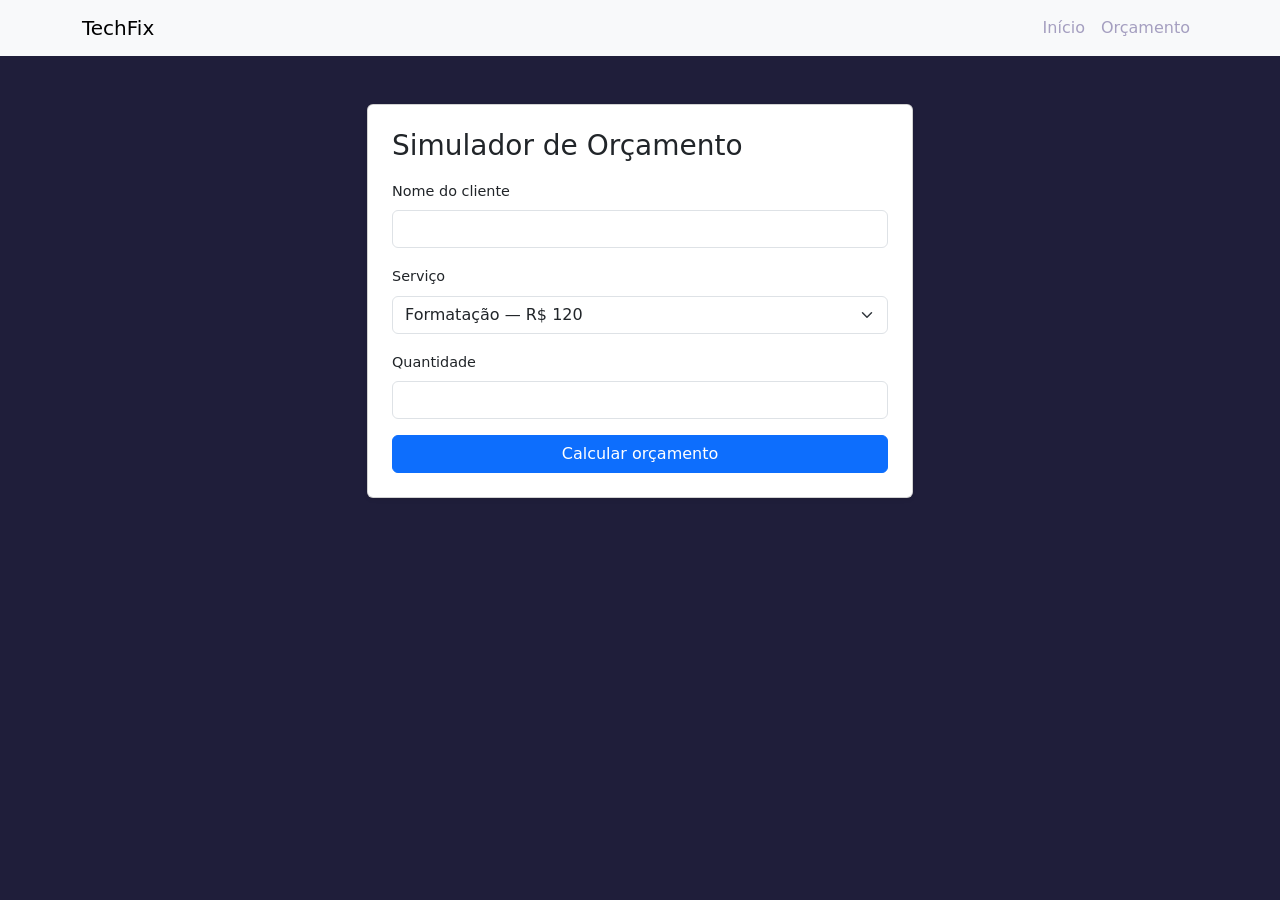
<file: orcamento.html>
<!doctype html>
<html lang="en">
  <head>
    <meta charset="UTF-8" />
    <meta name="viewport" content="width=device-width, initial-scale=1.0" />
    <title>Simulador de Orçamento</title>

    <link
      href="https://cdn.jsdelivr.net/npm/bootstrap@5.3.8/dist/css/bootstrap.min.css"
      rel="stylesheet"
      integrity="sha384-sRIl4kxILFvY47J16cr9ZwB07vP4J8+LH7qKQnuqkuIAvNWLzeN8tE5YBujZqJLB"
      crossorigin="anonymous"
    />

    <link rel="stylesheet" href="css/style.css" />
  </head>
  <body>
    <nav class="navbar navbar-expand-md bg-body-tertiary">
      <div class="container">
        <a class="navbar-brand" href="index.html"> TechFix </a>

        <div class="navbar-nav">
          <a class="nav-link" href="index.html">Início</a>
          <a class="nav-link" href="orcamento.html">Orçamento</a>
        </div>
      </div>
    </nav>
<main class="container py-5">
  <div class="row justify-content-center">
    <div class="col-12 col-md-8 col-lg-6">

      <div class="card shadow-sm">
        <div class="card-body p-4">

          <h1 class="h3 mb-3">Simulador de Orçamento</h1>

          <form id="formulario" novalidate>

            <div class="mb-3">
              <label for="nome" class="form-label">
                Nome do cliente
              </label>
              <input
                type="text"
                id="nome"
                class="form-control"
              >
            </div>

            <div class="mb-3">
              <label for="servico" class="form-label">
                Serviço
              </label>
              <select id="servico" class="form-select">
                <option value="120">Formatação — R$ 120</option>
                <option value="80">Limpeza — R$ 80</option>
                <option value="50">Instalação — R$ 50</option>
              </select>
            </div>

            <div class="mb-3">
              <label for="quantidade" class="form-label">
                Quantidade
              </label>
              <input
                type="number"
                id="quantidade"
                class="form-control"
                min="1"
                step="1"
              >
            </div>

            <button type="submit" class="btn btn-primary w-100">
              Calcular orçamento
            </button>
          </form>

          <div id="resultado" class="alert d-none mt-3" role="alert"></div>

        </div>
      </div>

    </div>
  </div>
</main>

    <script src="js/orcamento.js"></script>
    <script
      src="https://cdn.jsdelivr.net/npm/bootstrap@5.3.8/dist/js/bootstrap.bundle.min.js"
      integrity="sha384-FKyoEForCGlyvwx9Hj09JcYn3nv7wiPVlz7YYwJrWVcXK/BmnVDxM+D2scQbITxI"
      crossorigin="anonymous"
    ></script>
  </body>
</html>
</file>
<file: css/style.css>
/* =========================================================
   GameVault - estilo simples
   Fundo escuro, roxo (principal) e ciano (destaque).
   Fontes: Orbitron (títulos) e Inter (texto).
   ========================================================= */

:root {
  --bg: #1f1e3a;
  --bg-alt: #140f26;
  --card: #1b1533;
  --borda: #2e2552;
  --roxo: #7c2caa;
  --ciano: #7d39a5;
  --texto: #ece9f7;
  --suave: #a59fc0;
  --perigo: #f43f5e;
  --sucesso: #22c55e;
}

html { scroll-behavior: smooth; }

body {
  background: var(--bg);
  color: var(--texto);
  font-family: "Inter", system-ui, sans-serif;
}

.text-secondary { color: var(--suave) !important; }

/* ---------- Menu ---------- */
.gv-navbar {
  background: var(--bg);
  border-bottom: 1px solid var(--borda);
}

.gv-logo {
  font-family: "Orbitron", sans-serif;
  font-weight: 800;
  color: #fff;
  text-decoration: none;
}
.gv-logo span { color: var(--ciano); }

.navbar-nav .nav-link { color: var(--suave); }
.navbar-nav .nav-link:hover,
.navbar-nav .nav-link.active { color: var(--ciano); }

.gv-badge-nav {
  background: var(--roxo);
  color: #f8f8f8;
  border-radius: 999px;
  font-size: 0.7rem;
}

/* ---------- Títulos e textos ---------- */
.gv-hero {
  min-height: 100vh;
  padding-top: 80px;
  background: var(--bg);
}

.gv-eyebrow {
  color: var(--ciano);
  text-transform: uppercase;
  letter-spacing: 2px;
  font-size: 0.85rem;
  font-weight: 600;
}

.gv-title {
  font-family: "Orbitron", sans-serif;
  font-weight: 800;
  font-size: clamp(1.9rem, 5vw, 3.2rem);
  line-height: 1.2;
  margin-bottom: 1rem;
}

.gv-lead { color: var(--suave); max-width: 560px; margin-bottom: 1.5rem; }

.gv-page-header {
  padding: 110px 0 2rem;
  background: var(--bg-alt);
  border-bottom: 1px solid var(--borda);
}

.gv-page-title {
  font-family: "Orbitron", sans-serif;
  font-weight: 800;
  font-size: clamp(1.6rem, 4vw, 2.2rem);
  margin-bottom: 0.4rem;
}

.gv-section-title {
  font-family: "Orbitron", sans-serif;
  font-weight: 600;
  margin-bottom: 1.5rem;
  padding-bottom: 0.5rem;
  border-bottom: 3px solid var(--roxo);
  display: inline-block;
}

.gv-side-title { font-family: "Orbitron", sans-serif; margin-bottom: 1rem; }

.gv-alt { background: var(--bg-alt); }
.gv-link { color: var(--ciano); }

/* ---------- Botões ---------- */
.btn-gv {
  background: var(--roxo);
  border: none;
  color: #fff;
  font-weight: 600;
}
.btn-gv:hover, .btn-gv:focus { background: #7646e8; color: #fff; }
.btn-gv:disabled { background: var(--roxo); opacity: 0.45; }

/* ---------- Indicadores ---------- */
.gv-stats { background: var(--bg-alt); border-block: 1px solid var(--borda); }

.gv-stat {
  background: var(--card);
  border: 1px solid var(--borda);
  border-radius: 10px;
  padding: 1rem 0.5rem;
}
.gv-stat-number {
  display: block;
  font-family: "Orbitron", sans-serif;
  font-size: 1.7rem;
  color: var(--ciano);
}
.gv-stat-label { font-size: 0.85rem; color: var(--suave); }

/* ---------- Formulários ---------- */
.form-label { font-weight: 500; font-size: 0.9rem; }

.gv-input {
  background: var(--card);
  border: 1px solid var(--borda);
  color: var(--texto);
}
.gv-input:focus {
  background: var(--card);
  color: var(--texto);
  border-color: var(--roxo);
  box-shadow: none;
}
.gv-input::placeholder { color: #6f6990; }
.gv-input option { background: var(--card); }

/* mensagem de erro da descrição (fica ao lado do contador) */
.d-block-feedback { width: auto; }
.is-invalid ~ div .invalid-feedback { display: block; }

#alertaFormulario { border-radius: 8px; padding: 0.8rem 1rem; margin-bottom: 1rem; font-weight: 500; }
#alertaFormulario.sucesso { background: rgba(34, 197, 94, 0.15); border: 1px solid var(--sucesso); color: #86efac; }
#alertaFormulario.erro { background: rgba(244, 63, 94, 0.15); border: 1px solid var(--perigo); color: #fda4af; }

/* ---------- Filtros ---------- */
.gv-chip {
  background: transparent;
  color: var(--suave);
  border: 1px solid var(--borda);
  border-radius: 999px;
  padding: 0.3rem 1rem;
  font-size: 0.9rem;
}
.gv-chip:hover { color: #fff; border-color: var(--roxo); }
.gv-chip.ativo { background: var(--roxo); border-color: var(--roxo); color: #fff; }

/* ---------- Cards de jogos ---------- */
.gv-card {
  background: var(--card);
  border: 1px solid var(--borda);
  border-radius: 12px;
  overflow: hidden;
  height: 100%;
  display: flex;
  flex-direction: column;
}
.gv-card:hover { border-color: var(--roxo); }

.gv-capa {
  height: 120px;
  display: flex;
  align-items: center;
  justify-content: center;
  font-size: 3rem;
  position: relative;
}

/* uma cor sólida por categoria */
.capa-acao { background: #b91c1c; }
.capa-aventura { background: #047857; }
.capa-rpg { background: #6d28d9; }
.capa-estrategia { background: #1d4ed8; }
.capa-esporte { background: #a16207; }
.capa-puzzle { background: #0e7490; }
.capa-terror { background: #374151; }
.capa-simulacao { background: #be185d; }

.gv-nota {
  position: absolute;
  top: 8px; right: 8px;
  background: rgba(0, 0, 0, 0.55);
  border-radius: 6px;
  padding: 2px 8px;
  font-size: 0.85rem;
  font-weight: 600;
  color: #fde047;
}

.gv-card-body { padding: 1rem; display: flex; flex-direction: column; flex: 1; }
.gv-card-titulo { font-size: 1.1rem; font-weight: 600; margin-bottom: 0.4rem; }
.gv-meta { font-size: 0.8rem; color: var(--suave); margin-bottom: 0.6rem; }
.gv-desc { font-size: 0.9rem; color: var(--suave); flex: 1; }

.gv-badge {
  align-self: flex-start;
  background: rgba(34, 211, 238, 0.12);
  color: var(--ciano);
  border-radius: 6px;
  padding: 2px 8px;
  font-size: 0.75rem;
  font-weight: 600;
  margin-bottom: 0.5rem;
}

.gv-acoes { display: flex; gap: 0.5rem; margin-top: 0.8rem; }

.btn-fav, .btn-remover {
  background: transparent;
  border: 1px solid var(--borda);
  color: var(--suave);
  border-radius: 6px;
  padding: 0.3rem 0.7rem;
  font-size: 0.85rem;
}
.btn-fav:hover, .btn-fav.ativo { border-color: #fde047; color: #fde047; }
.btn-remover:hover { border-color: var(--perigo); color: var(--perigo); }

.gv-empty {
  border: 2px dashed var(--borda);
  border-radius: 12px;
  padding: 3rem 1rem;
}

/* ---------- Início: categorias ---------- */
.gv-cat-tile {
  display: block;
  text-decoration: none;
  color: #fff;
  border-radius: 10px;
  padding: 1.1rem 1rem;
  text-align: center;
}
.gv-cat-tile:hover { color: #fff; filter: brightness(1.15); }
.gv-cat-icone { display: block; font-size: 2rem; }
.gv-cat-nome { display: block; font-weight: 600; margin-top: 0.3rem; }
.gv-cat-qtd { display: block; font-size: 0.8rem; opacity: 0.85; }

/* ---------- Listas e Sobre ---------- */
.gv-list .list-group-item {
  background: var(--card);
  border-color: var(--borda);
  color: var(--texto);
}

.gv-feature {
  background: var(--card);
  border: 1px solid var(--borda);
  border-radius: 10px;
  padding: 1.1rem;
  height: 100%;
}
.gv-feature h3 { font-size: 1.05rem; font-weight: 600; color: var(--ciano); margin-bottom: 0.4rem; }
.gv-feature p { font-size: 0.9rem; color: var(--suave); margin-bottom: 0; }
.gv-feature-icon { font-size: 1.8rem; display: block; margin-bottom: 0.3rem; }
.gv-feature code, .accordion-body code { color: var(--ciano); }

.gv-accordion .accordion-item { background: var(--card); border: 1px solid var(--borda); color: var(--texto); }
.gv-accordion .accordion-button { background: var(--card); color: var(--texto); box-shadow: none; }
.gv-accordion .accordion-button:not(.collapsed) { background: var(--bg-alt); color: #fff; }
.gv-accordion .accordion-button::after { filter: invert(1); }
.gv-accordion .accordion-body { color: var(--suave); }
.gv-accordion .accordion-body a { color: var(--ciano); }

/* ---------- Loja ---------- */
.gv-preco {
  font-family: "Orbitron", sans-serif;
  font-size: 1.2rem;
  color: var(--ciano);
  margin-bottom: 0.7rem;
}
.gv-preco-inline { color: var(--ciano); font-weight: 600; }

.gv-compra { display: flex; align-items: center; gap: 0.5rem; margin-top: auto; }
.gv-qtd { width: 70px; flex: 0 0 70px; }

.gv-painel {
  background: var(--card);
  border: 1px solid var(--borda);
  border-radius: 12px;
  padding: 1.2rem;
}
@media (min-width: 992px) {
  .gv-sticky { position: sticky; top: 90px; }
}

.gv-item-carrinho { padding: 0.8rem 0; border-bottom: 1px solid var(--borda); }
.gv-item-carrinho:last-child { border-bottom: none; }

.gv-controle-qtd {
  display: inline-flex;
  align-items: center;
  gap: 0.6rem;
  border: 1px solid var(--borda);
  border-radius: 6px;
  padding: 0.1rem 0.4rem;
}
.btn-qtd {
  background: transparent;
  border: none;
  color: var(--ciano);
  font-size: 1.1rem;
  line-height: 1;
  padding: 0.1rem 0.3rem;
}
.btn-qtd:hover { color: #fff; }

.gv-totais { border-top: 1px solid var(--borda); padding-top: 0.8rem; }
.gv-total-linha { display: flex; justify-content: space-between; margin-bottom: 0.3rem; }
.gv-total-final {
  font-family: "Orbitron", sans-serif;
  font-size: 1.2rem;
  color: var(--ciano);
  margin-top: 0.4rem;
}

.gv-modal .modal-content {
  background: var(--card);
  color: var(--texto);
  border: 1px solid var(--borda);
  border-radius: 12px;
}
.gv-modal .modal-header,
.gv-modal .modal-footer { border-color: var(--borda); }

/* ---------- Avisos (toast) ---------- */
.toast.toast-sucesso { background: #15803d; color: #fff; }
.toast.toast-erro { background: #be123c; color: #fff; }
.toast.toast-info { background: #4338ca; color: #fff; }

/* ---------- Rodapé ---------- */
.gv-footer { background: #0a0813; border-top: 1px solid var(--borda); }

/* ---------- Celular ---------- */
@media (max-width: 575.98px) {
  .gv-hero { text-align: center; }
  .gv-lead { margin-inline: auto; }
  .gv-hero .d-flex { justify-content: center; }
}
</file>
